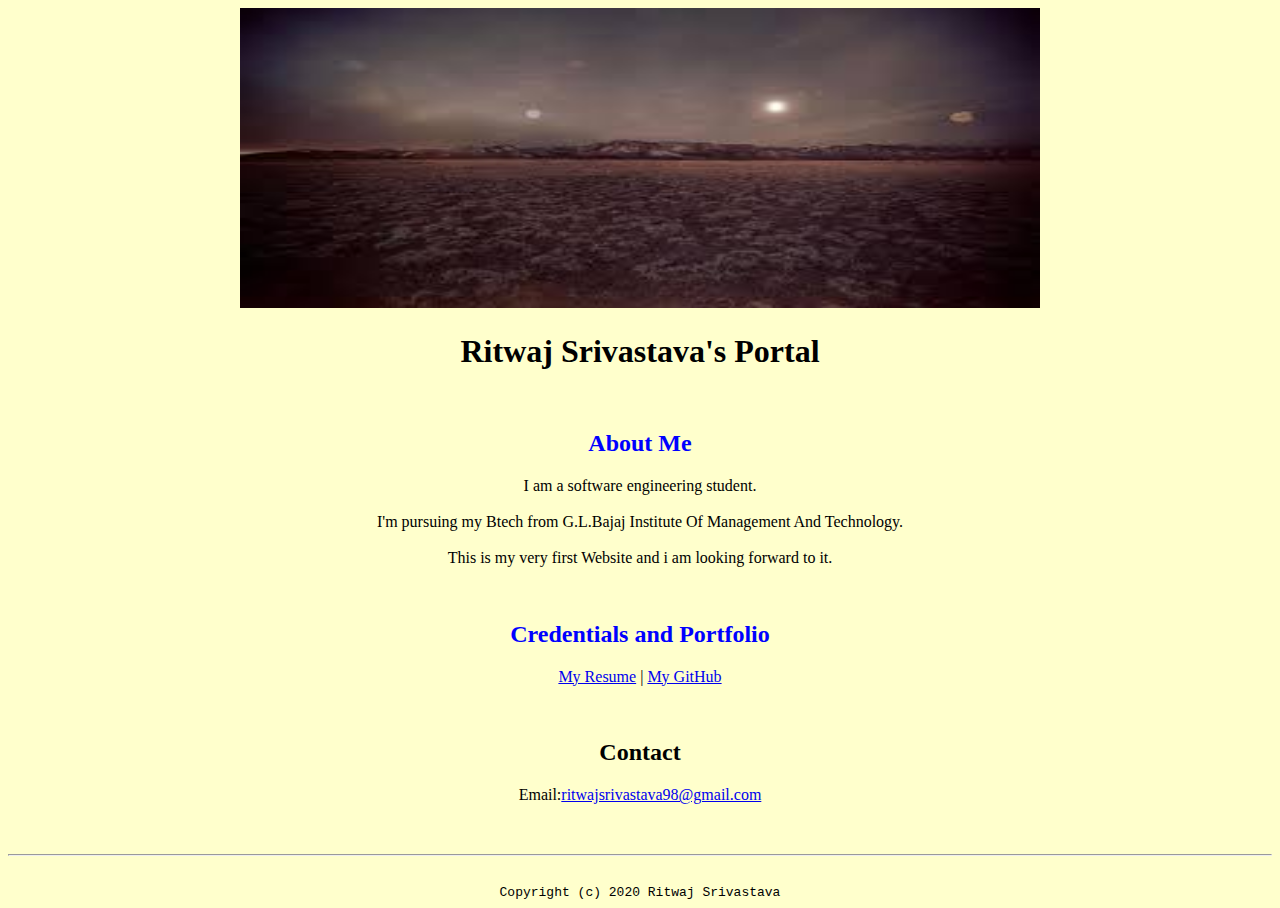
<file: index.html>
<!DOCTYPE html>
<html>
<head>
<meta charset="utf-8"/>
<title>My Profilio</title>
<link rel="stylesheet" type="text/css" href="my-portfolio.css">
<link rel="FaviconIcon" href="favicon.ico" type="image/x-icon">
<link rel="shortcut" href="favicon.ico" type="image/x-icon">
<meta name="viewport" content="width-device-width, initial-scale-1, shrink-to-fit=no">
<meta name="name" content="Ritwaj Srivastava's Portal">
<meta name="robots" content="noindex, nofollow">
</head>
<body id="body">
<img id="img" src="[data-uri]">
<h1>Ritwaj Srivastava's Portal</h1>
<br/>
<h2 class="head">About Me</h2>
<p>I am a software engineering student.<br/><br/>
I'm pursuing my Btech from G.L.Bajaj Institute Of Management And Technology.<br/><br/>
This is my very first Website and i am looking forward to it.<br/>
</p>
<br/>
<h2 class="head">Credentials and Portfolio</h2>
<p><a href="My-Resume.html">My Resume</a> | <a href="https://github.com/RitwajSrivastava">My GitHub</a></p>
<br>
<h2>Contact</h2>
<p id="last">Email:<a href="mailto:ritwajsrivastava98@gmail.com">ritwajsrivastava98@gmail.com</a></p>
</body>
<hr>
<br/>
<code>Copyright (c) 2020 Ritwaj Srivastava</code>
</html>
</file>
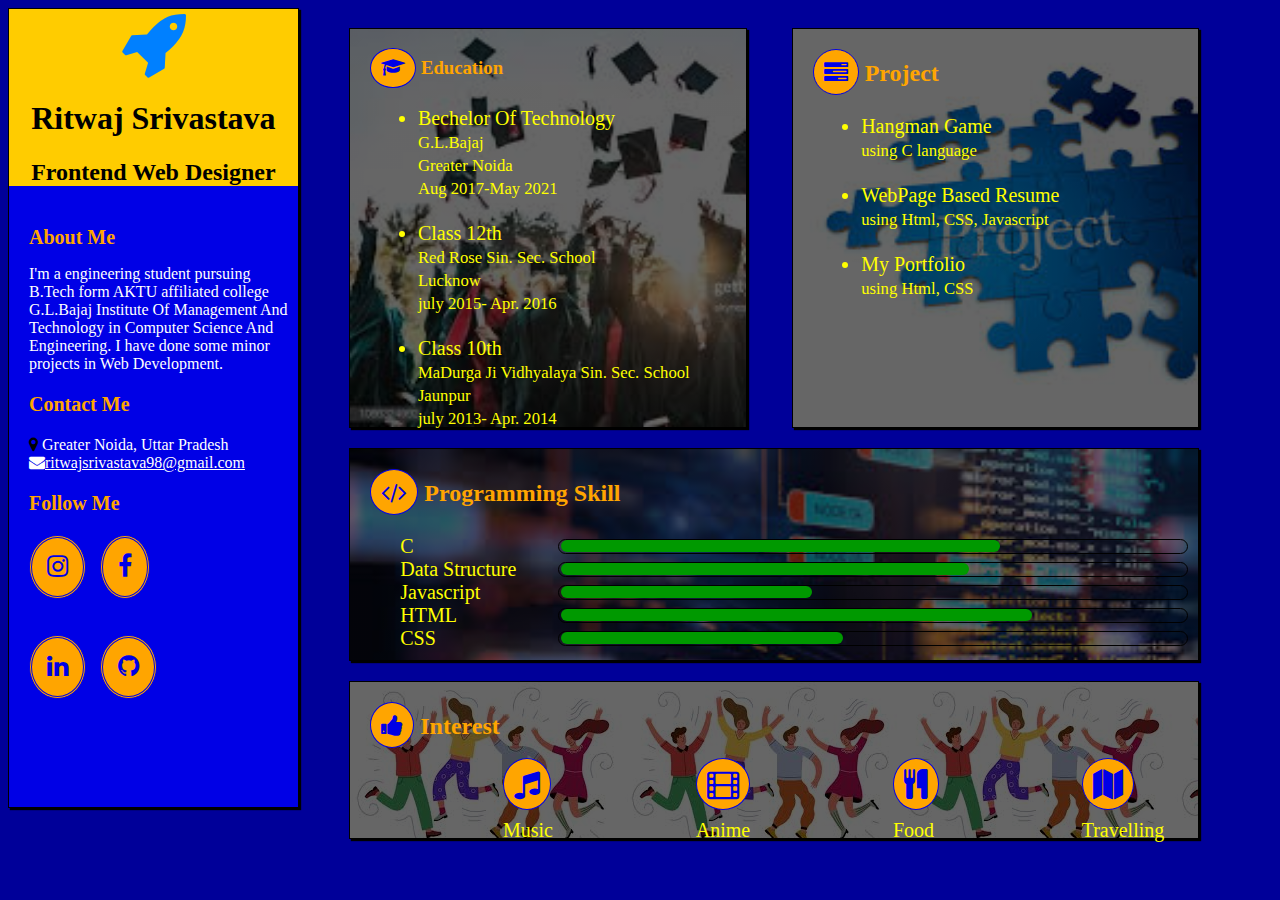
<file: My-Resume.html>
<!DOCTYPE html>
<html lang="en">
<head>
<link rel="stylesheet" href="https://cdnjs.cloudflare.com/ajax/libs/font-awesome/4.7.0/css/font-awesome.min.css">
<link rel="stylesheet" type="text/css" href="My-resume.css">
<title>Resume</title>
</head>
<body id="body">
<div>
<div id="intro">
<div id="name">
<i class="fa fa-rocket" id="intrologo"></i>
<h1 class="introtopic">Ritwaj Srivastava</h1>
<h2 class="introtopic">Frontend Web Designer</h2>
</div>
<div id="info">
<h2 class="topic">About Me</h2>
<p class="detail">I'm a engineering student pursuing B.Tech form AKTU affiliated college G.L.Bajaj Institute Of Management And Technology in Computer Science And Engineering. I have done some minor projects in Web Development.</p>
<h3 class="topic">Contact Me</h3>
<span class="fa fa-map-marker"><span class="detail"> Greater Noida, Uttar Pradesh</span></span><br>
<span class="fa fa-envelope detail"></span><a href="mailto:ritwajsrivastava98@gmail.com" class="detail">ritwajsrivastava98@gmail.com</a>
<h3 class="topic">Follow Me</h3>
<a href="" class="logo"><span class="fa fa-instagram"></span></a>
<a href="" class="logo"><span class="fa fa-facebook"></span></a>
<br><br><br><a href="" class="logo"><span class="fa fa-linkedin"></span></a>
<a href="" class="logo"><span class="fa fa-github"></span></a>
</div>
</div>
<div id="overview">
<div id="achivement">
<div id="education">
<h3 class="color"><span class="icon fa fa-graduation-cap"></span>  Education</h3>
<ul class="list">
<li><span>Bechelor Of Technology</span>
<br><small>G.L.Bajaj</small>
<br><small>Greater Noida</small>
<br><small>Aug 2017-May 2021</small></li>
<br><li><span>Class 12th</span><br>
<small>Red Rose Sin. Sec. School</small><br><small>Lucknow</small><br><small>july 2015- Apr. 2016</small>
<br><br><li><span>Class 10th</span>
<br><small>MaDurga Ji Vidhyalaya Sin. Sec. School</small><br><small>Jaunpur</small><br><small>july 2013- Apr. 2014</small>
</ul>
</div>
<div id="project">
<h2 class="color"><span class="icon fa fa-tasks"></span> Project</h2>
<ul class="list">
<li>Hangman Game</li>
<small>using C language</small><br>
<br><li>WebPage Based Resume</li>
<small>using Html, CSS, Javascript</small>
<br><br><li>My Portfolio</li>
<small>using Html, CSS</small>
</ul>
</div>
</div>
<div id="skill">
<h2 class="color"><span class="icon fa fa-code"></span> Programming Skill</h2>
<ul class="list" id="proskill">
<li>C<div class="skills-bar"><div class="fill" id="c"></div></div><div class="bar"></div></li>
<li>Data Structure<div class="skills-bar"><div class="fill" id="d"></div></div></li>
<li>Javascript<div class="skills-bar"><div class="fill" id="j"></div></div></li>
<li>HTML<div class="skills-bar"><div class="fill" id="h"></div></div></li>
<li>CSS<div class="skills-bar"><div class="fill" id="cs"></div></div></li>
</ul>
</div>
<div id="interest">
<h2 class="color"><span class="icon fa fa-thumbs-up"></span> Interest</h2>
<div class="list int"><span class="icon fa fa-music"></span><br/><span class="intname">Music</span></div>
<div class="list int"><span class="icon fa fa-film"></span><br/><span class="intname">Anime</span></div>
<div class="list int"><span class="icon fa fa-cutlery"></span><br/><span class="intname">Food</span></div>
<div class="list int"><span class="icon fa fa-map"></span><br/><span class="intname">Travelling</span></div>
</div>
</div>
</div>
</body>
</html>
</file>
<file: my-portfolio.css>
#body{
text-align: center;
background-color: #ffffcc;    
}
.head{
  color: blue;
}
#img{
  width: 100%;
  max-width: 800px;
  height: 300px;
}
#last{
  margin-bottom: 50px;
}
</file>
<file: My-resume.css>
*{
  box-sizing: border-box;
}
#body{
background-color: #000099;
font-size: 16px;
cursor: default;
transition: .5s;
}
.icon{
  border: 1px solid;
  padding: 10px;
  border-radius: 50%;
  color: #0000e6;
  background-color: orange;
  transition: .3s;
  box-sizing: border-box;
}
#education:hover .icon{
  font-size: 25px
}
#project:hover .icon{
  font-size: 35px;
}
#skill:hover .icon{
  font-size: 35px;
}
#interest:hover .icon{
  font-size: 35px;
}
.color{
  color: orange;
}
.detail{
  color: white;
}
.logo{
  color: #0000e6;
  font-size: 25px;
  margin-right: 10px;
  border-style: double;
  border-radius: 50%;
  background-color: orange;
  padding: 15px;
  transition: all .3s;
  display: inline-block;
}
.logo:hover{
  border-radius: 0%;
  transform: rotate(45deg);
}
.fa-rocket{
  font-size: 70px;
  color: #0080ff;
}
#name{
  background-color: #ffcc00;
  text-align: center;
}
#info{
  padding-left: 20px;
  margin-top: 40px;
}
.topic{
  color: orange;
  font-size: 20px;
}
#intro{
  width: 23%;
  float: left;
  height: 800px;
  margin-right: 4%;
  border: 1px solid;
  box-shadow: 2px 2px 1px black;
  background-color: #0000e6;
}
#overview{
  width: 70%;
  float: left;
}
#education{
  width: 45%;
  float: left;
  height: 400px;
  border: 1px solid;
  padding-left: 20px;
  box-shadow: 2px 2px 1px black;
  background: linear-gradient(rgba(0,0,0,.6), rgba(0,0,0,.6)), url("[data-uri]");
  background-repeat: no-repeat;
  background-size: cover;
}
#achivement{
  width: 100%;
  float: left;
  margin-top: 20px;
}
#project{
  width: 46%;
  float: left;
  height: 400px;
  margin-left: 5%;
  border: 1px solid;
  padding-left: 20px;
  background-color: #0000e6;
  box-shadow: 2px 2px 1px black;
  background: linear-gradient(rgba(0,0,0,.6), rgba(0,0,0,.6)), url("[data-uri]");
  background-repeat: no-repeat;
  background-size: cover;
  transition: .3s;
}
#skill{
  float: left;
  width: 96%;
  border: 1px solid;
  margin-top: 20px;
  padding-left: 20px;
  background-color: #0000e6;
  box-shadow: 2px 2px 1px black;
  background: linear-gradient(rgba(0,0,0,.6), rgba(0,0,0,.6)), url("[data-uri]");
  background-repeat: no-repeat;
  background-size: cover;
}
#interest{
  width: 96%;
  float: left;
  border: 1px solid;
  margin-top: 20px;
  padding-left: 20px;
  padding-bottom: 20px;
  background-color: #0000e6;
  box-shadow: 2px 2px 1px black;
  margin-bottom: 25px;
  background: linear-gradient(rgba(0,0,0,.6), rgba(0,0,0,.6)), url("[data-uri]");
}
#proskill{
  list-style-type: none;
  padding-left: 20px;
}
.list{
  padding-left: 10%;
  color: yellow;
  font-size: 20px;
  margin: 10px;
}
#interest> h2{
  margin-bottom: 0px;
  padding-bottom: 0px;
}
.skills-bar{
  width: 80%;
  height: 15px;
  border: 1px solid #000000;
  box-sizing: border-box;
  float: right;
  position: relative;
  margin-top: 4px;
  border-radius: 20px;
  transition: .3s;
}
.skills-bar:hover{
  height: auto;
}
.skills-bar:hover> .fill{
  height: 13px;
  background-color: #660066;
}
.fill{
  position: relative;
  align-items: center;
  margin-left: 2px;
  padding: 6px;
  width: 70%;
  height: 5px;
  background-color: #009900;
  box-sizing: border-box;
  border-radius: 6px;
  transition: .3s;
}
#d{
  width: 65%;
}
#cs{
  width: 45%;
}
#h{
  width: 75%;
}
#j{
  width: 40%;
}
.int{
  height: 50px;
  float: left;
  margin-top: 10px;
  font-size: 30px;
  margin-left: 50px;
  margin-bottom: 10px;
}
.intname{
  font-size: 20px;
  padding-top: 20px;
}
</file>
